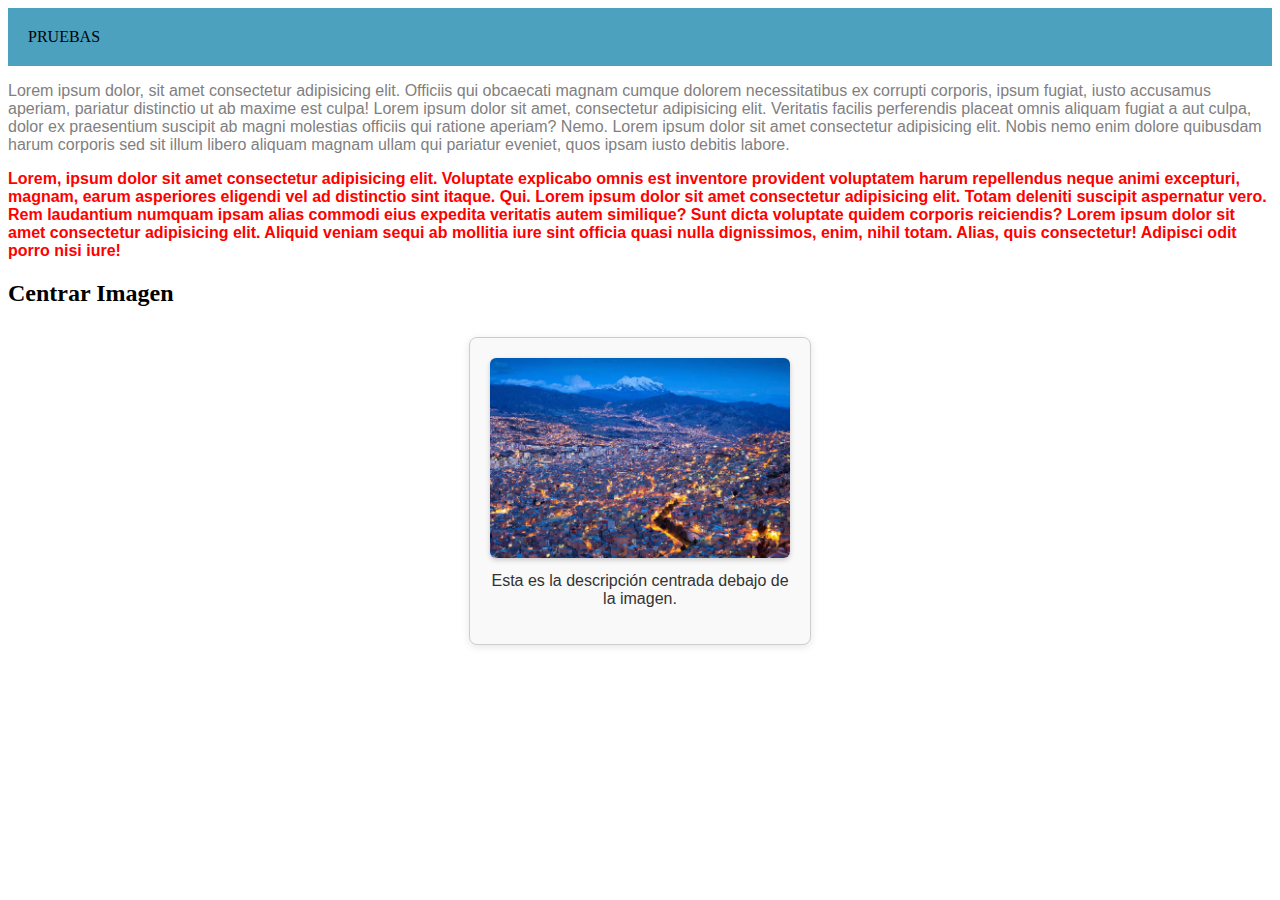
<file: index.html>
<!DOCTYPE html>
<html lang="en">
<head>
    <meta charset="UTF-8">
    <meta name="viewport" content="width=device-width, initial-scale=1.0">
    <title>Pruebas</title>
    <link rel="stylesheet" href="CSS\prueba.css">
</head>

<body>

    <header id="encabezado">
        <hi class="titulo">PRUEBAS</hi>
    </header>

    <article>

        <div class="contenido">
            <p class="texto">
                Lorem ipsum dolor, sit amet consectetur adipisicing elit. Officiis qui obcaecati magnam cumque dolorem necessitatibus ex corrupti corporis, ipsum fugiat, iusto accusamus aperiam, pariatur distinctio ut ab maxime est culpa!
                Lorem ipsum dolor sit amet, consectetur adipisicing elit. Veritatis facilis perferendis placeat omnis aliquam fugiat a aut culpa, dolor ex praesentium suscipit ab magni molestias officiis qui ratione aperiam? Nemo.
                Lorem ipsum dolor sit amet consectetur adipisicing elit. Nobis nemo enim dolore quibusdam harum corporis sed sit illum libero aliquam magnam ullam qui pariatur eveniet, quos ipsam iusto debitis labore.
            </p>
            <p class="texto" id="especial">
                Lorem, ipsum dolor sit amet consectetur adipisicing elit. Voluptate explicabo omnis est inventore provident voluptatem harum repellendus neque animi excepturi, magnam, earum asperiores eligendi vel ad distinctio sint itaque. Qui.
                Lorem ipsum dolor sit amet consectetur adipisicing elit. Totam deleniti suscipit aspernatur vero. Rem laudantium numquam ipsam alias commodi eius expedita veritatis autem similique? Sunt dicta voluptate quidem corporis reiciendis?
                Lorem ipsum dolor sit amet consectetur adipisicing elit. Aliquid veniam sequi ab mollitia iure sint officia quasi nulla dignissimos, enim, nihil totam. Alias, quis consectetur! Adipisci odit porro nisi iure!
            </p>
        </div>
        <h2 clas="titulo">Centrar Imagen</h2>
        <div class="contenedor">
  <img src="img\lapaz.jpg" alt="Imagen centrada" />
  <p class="descripcion">Esta es la descripción centrada debajo de la imagen.</p>
</div>

    </article>
</body>
</html>
</file>
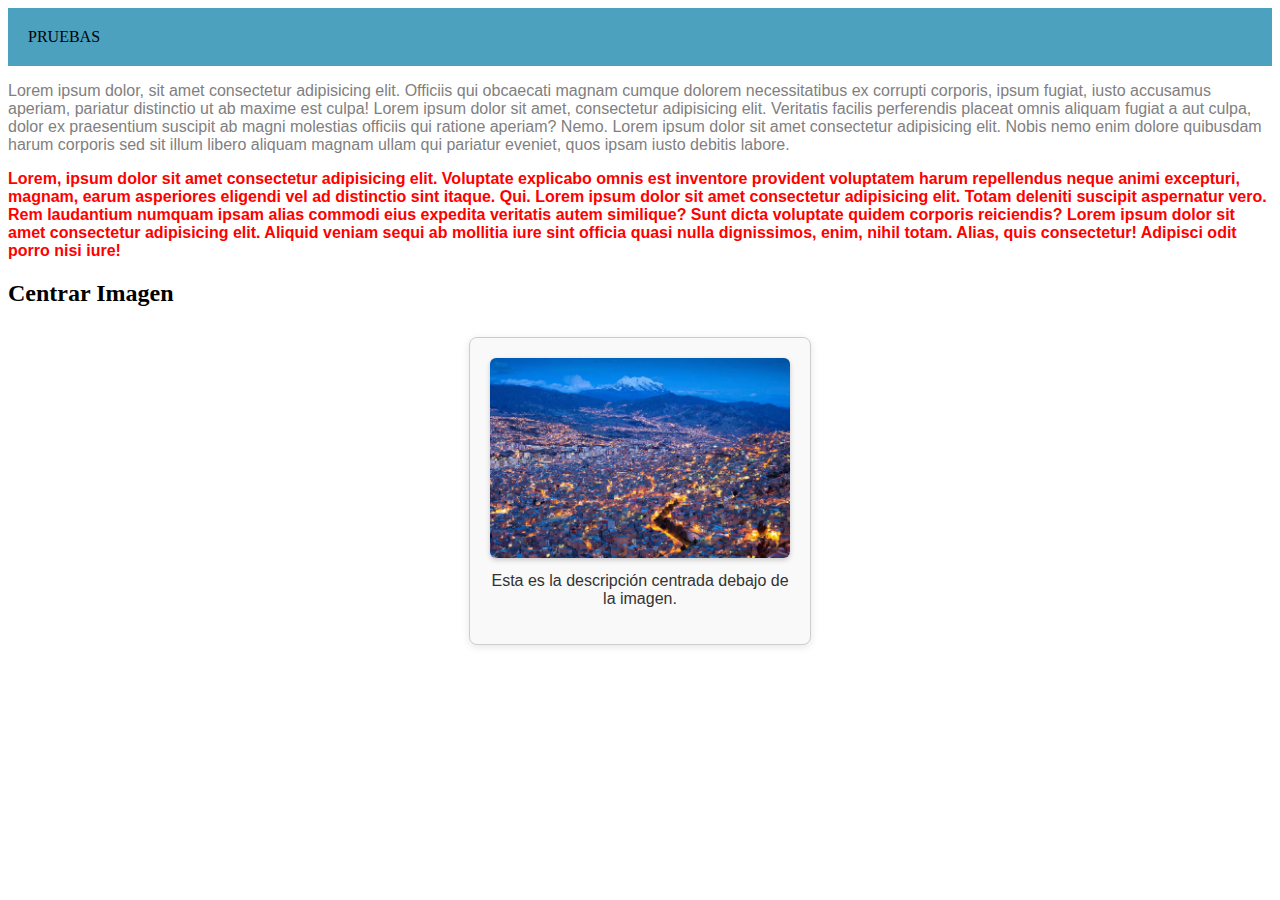
<file: pruebas.html>
<!DOCTYPE html>
<html lang="en">
<head>
    <meta charset="UTF-8">
    <meta name="viewport" content="width=device-width, initial-scale=1.0">
    <title>Pruebas</title>
    <link rel="stylesheet" href="CSS\prueba.css">
</head>

<body>

    <header id="encabezado">
        <hi class="titulo">PRUEBAS</hi>
    </header>

    <article>

        <div class="contenido">
            <p class="texto">
                Lorem ipsum dolor, sit amet consectetur adipisicing elit. Officiis qui obcaecati magnam cumque dolorem necessitatibus ex corrupti corporis, ipsum fugiat, iusto accusamus aperiam, pariatur distinctio ut ab maxime est culpa!
                Lorem ipsum dolor sit amet, consectetur adipisicing elit. Veritatis facilis perferendis placeat omnis aliquam fugiat a aut culpa, dolor ex praesentium suscipit ab magni molestias officiis qui ratione aperiam? Nemo.
                Lorem ipsum dolor sit amet consectetur adipisicing elit. Nobis nemo enim dolore quibusdam harum corporis sed sit illum libero aliquam magnam ullam qui pariatur eveniet, quos ipsam iusto debitis labore.
            </p>
            <p class="texto" id="especial">
                Lorem, ipsum dolor sit amet consectetur adipisicing elit. Voluptate explicabo omnis est inventore provident voluptatem harum repellendus neque animi excepturi, magnam, earum asperiores eligendi vel ad distinctio sint itaque. Qui.
                Lorem ipsum dolor sit amet consectetur adipisicing elit. Totam deleniti suscipit aspernatur vero. Rem laudantium numquam ipsam alias commodi eius expedita veritatis autem similique? Sunt dicta voluptate quidem corporis reiciendis?
                Lorem ipsum dolor sit amet consectetur adipisicing elit. Aliquid veniam sequi ab mollitia iure sint officia quasi nulla dignissimos, enim, nihil totam. Alias, quis consectetur! Adipisci odit porro nisi iure!
            </p>
        </div>
        <h2 clas="titulo">Centrar Imagen</h2>
        <div class="contenedor">
  <img src="img\lapaz.jpg" alt="Imagen descriptiva" />
  <p class="descripcion">Esta es la descripción centrada debajo de la imagen.</p>
</div>

    </article>
</body>
</html>
</file>
